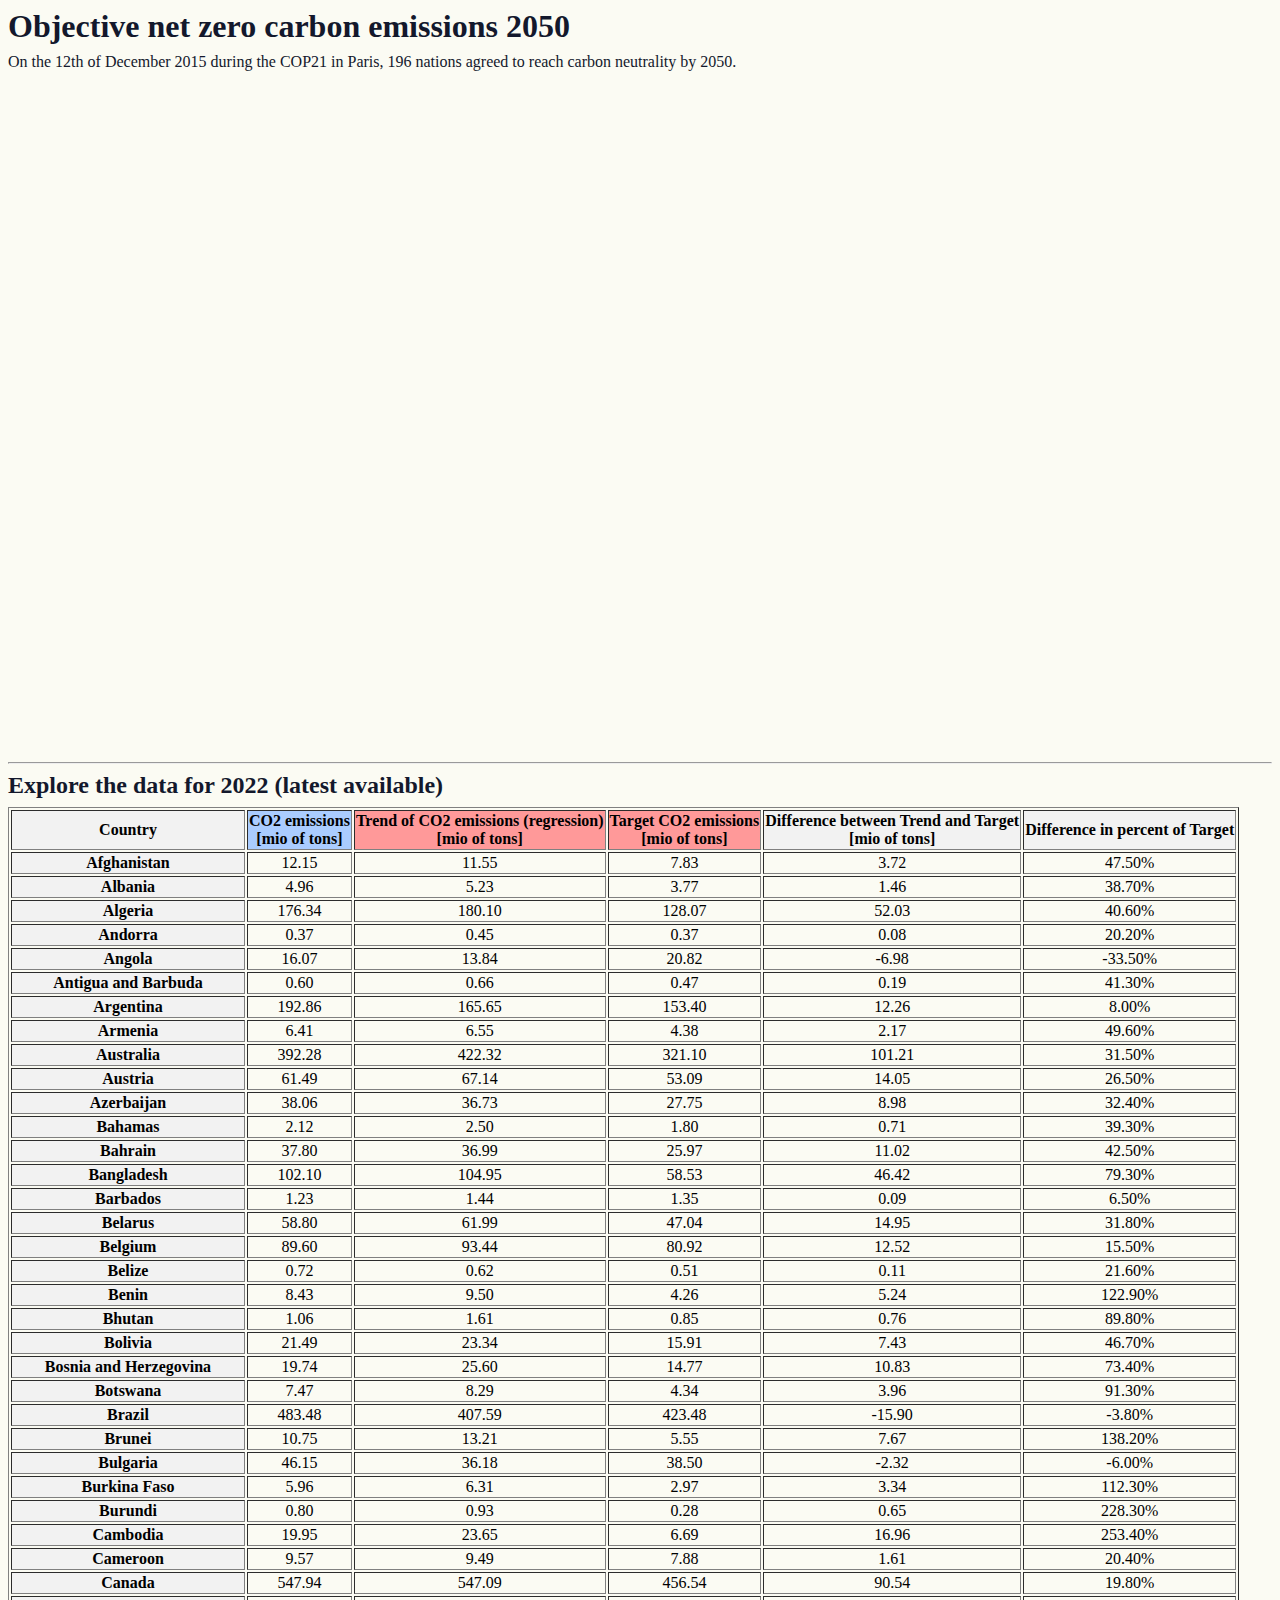
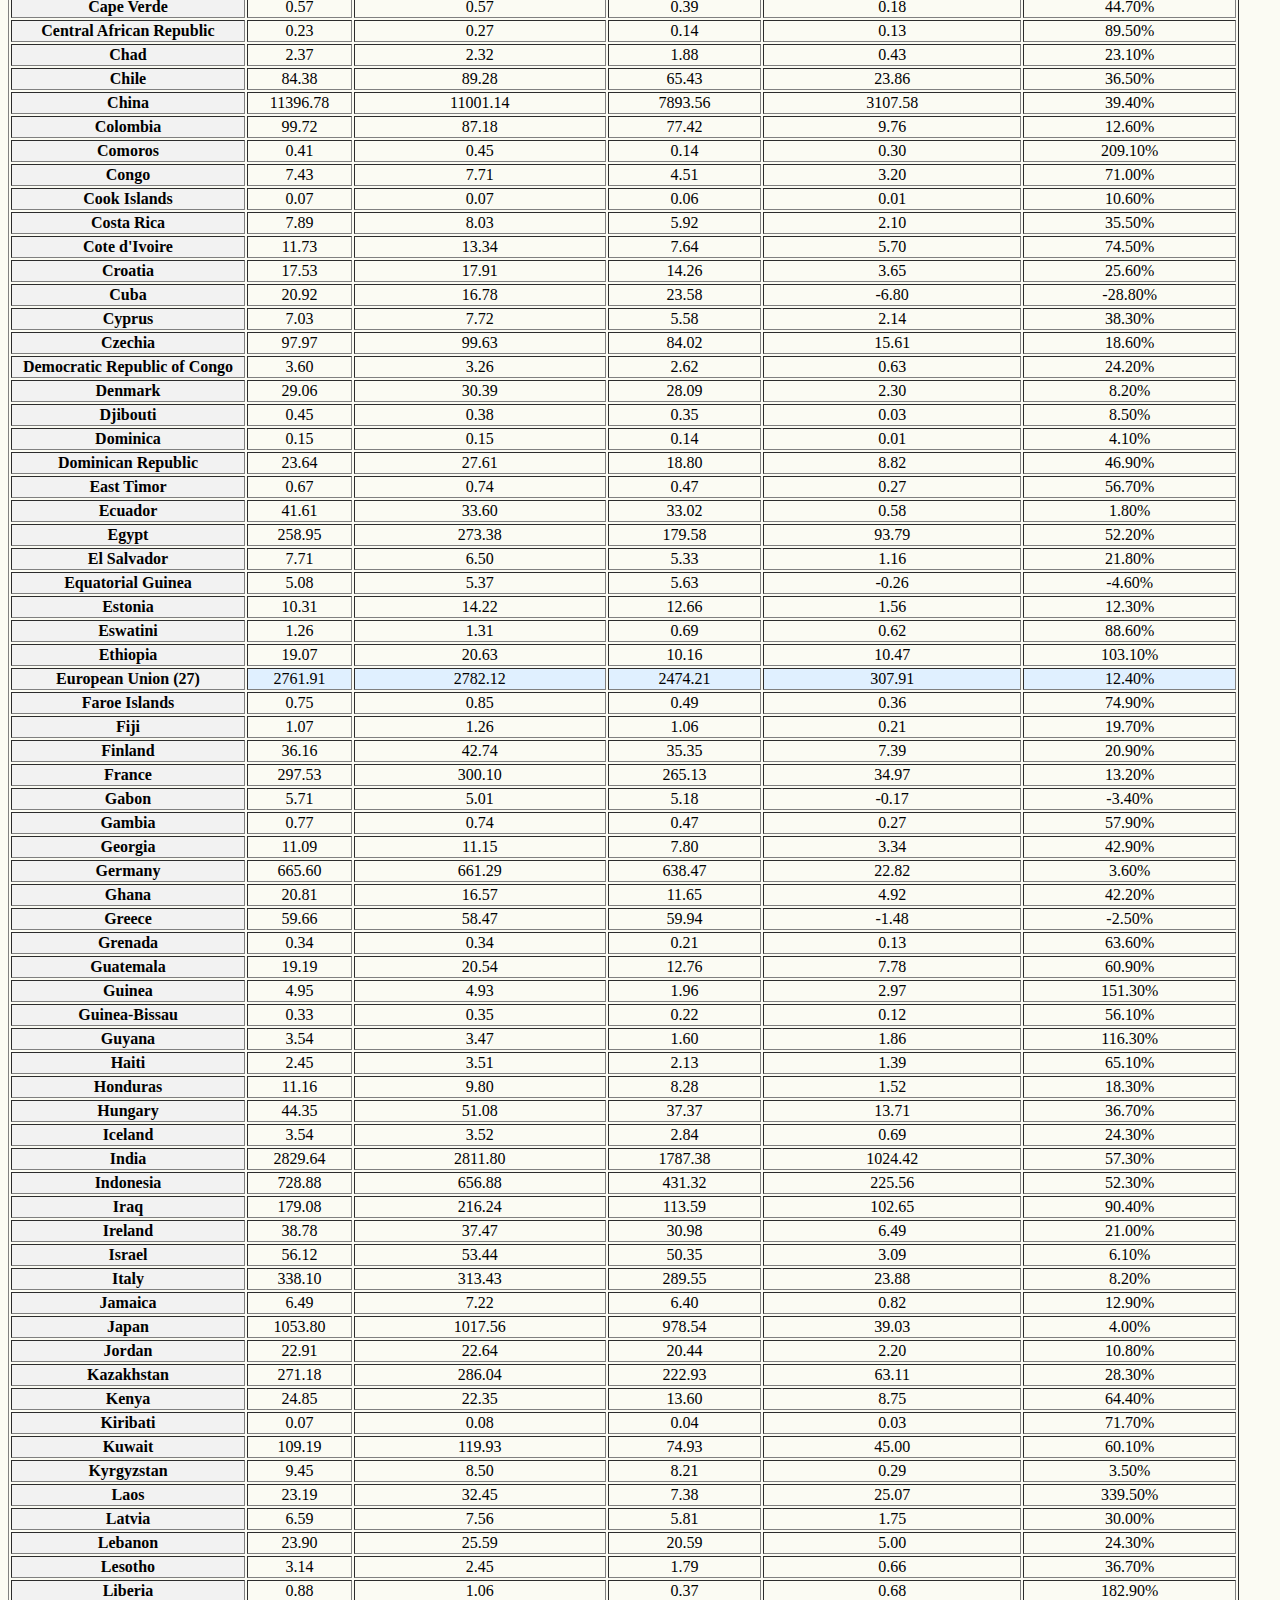
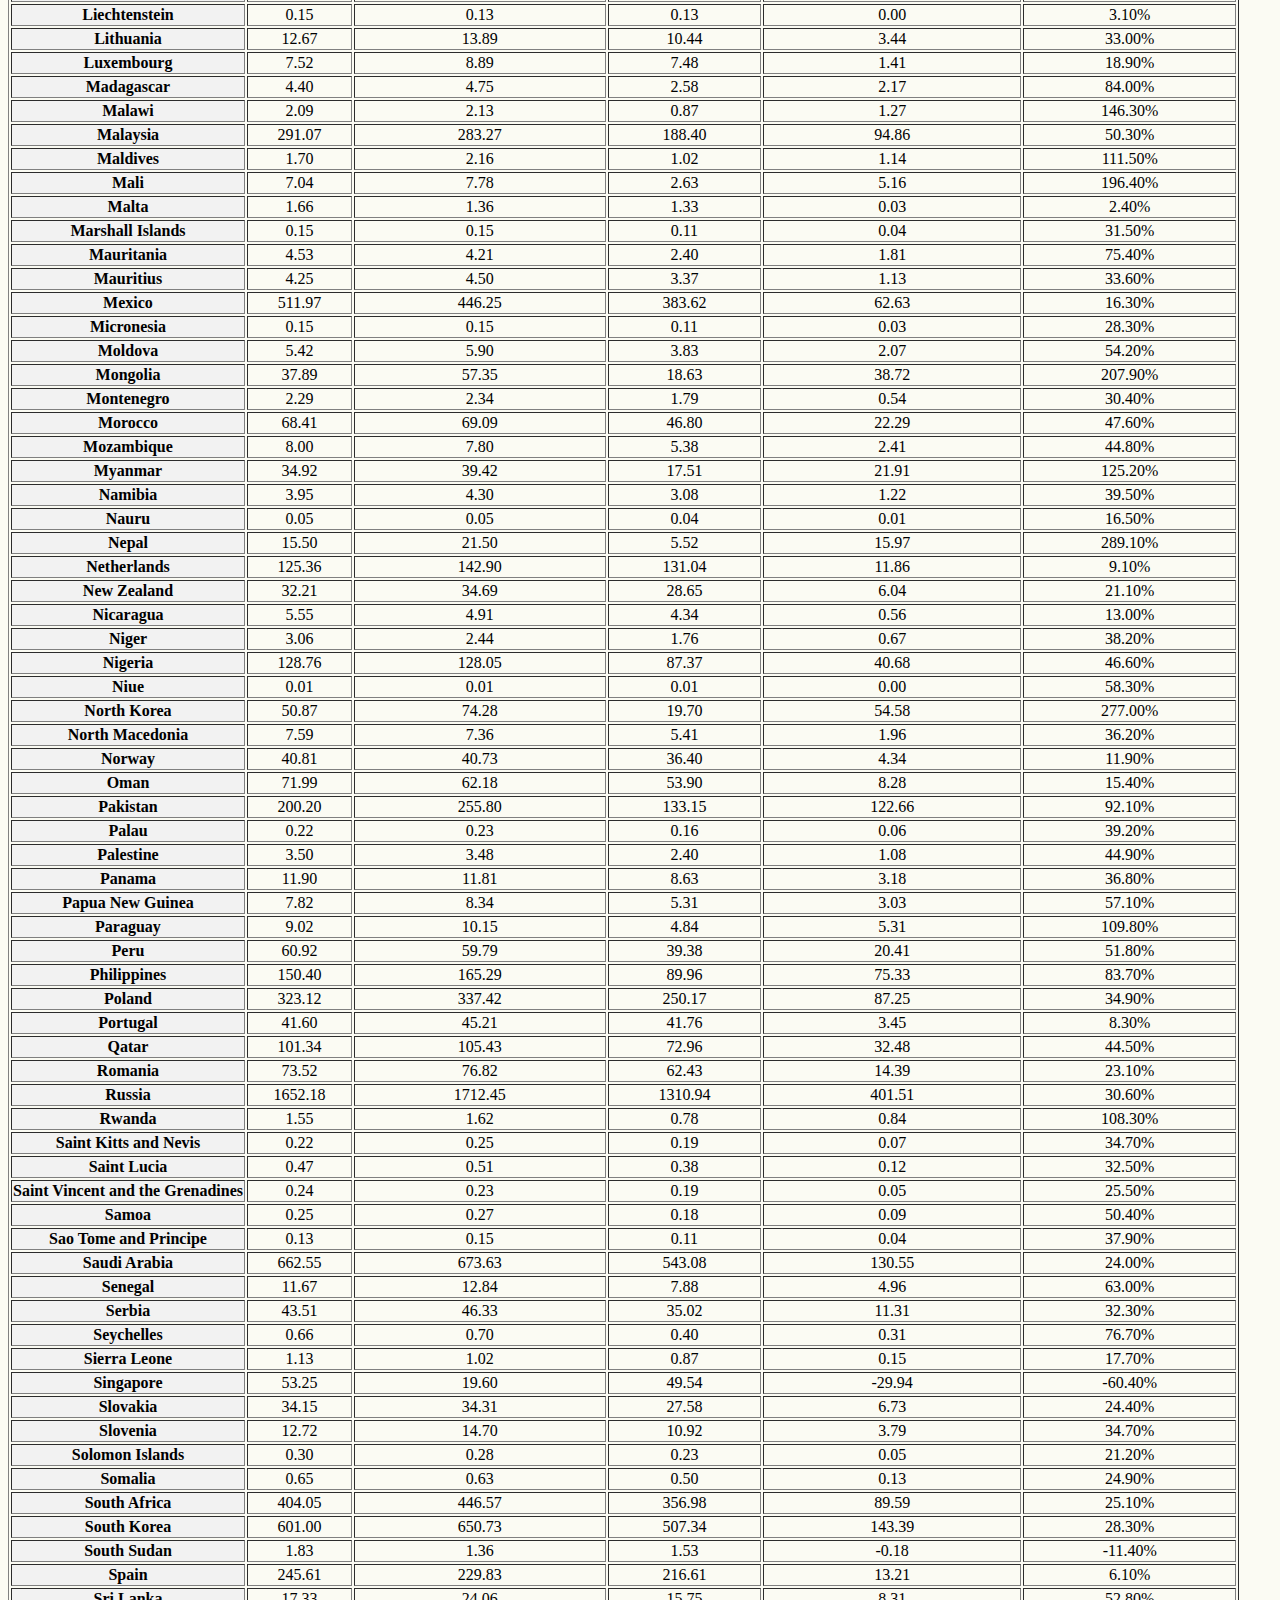
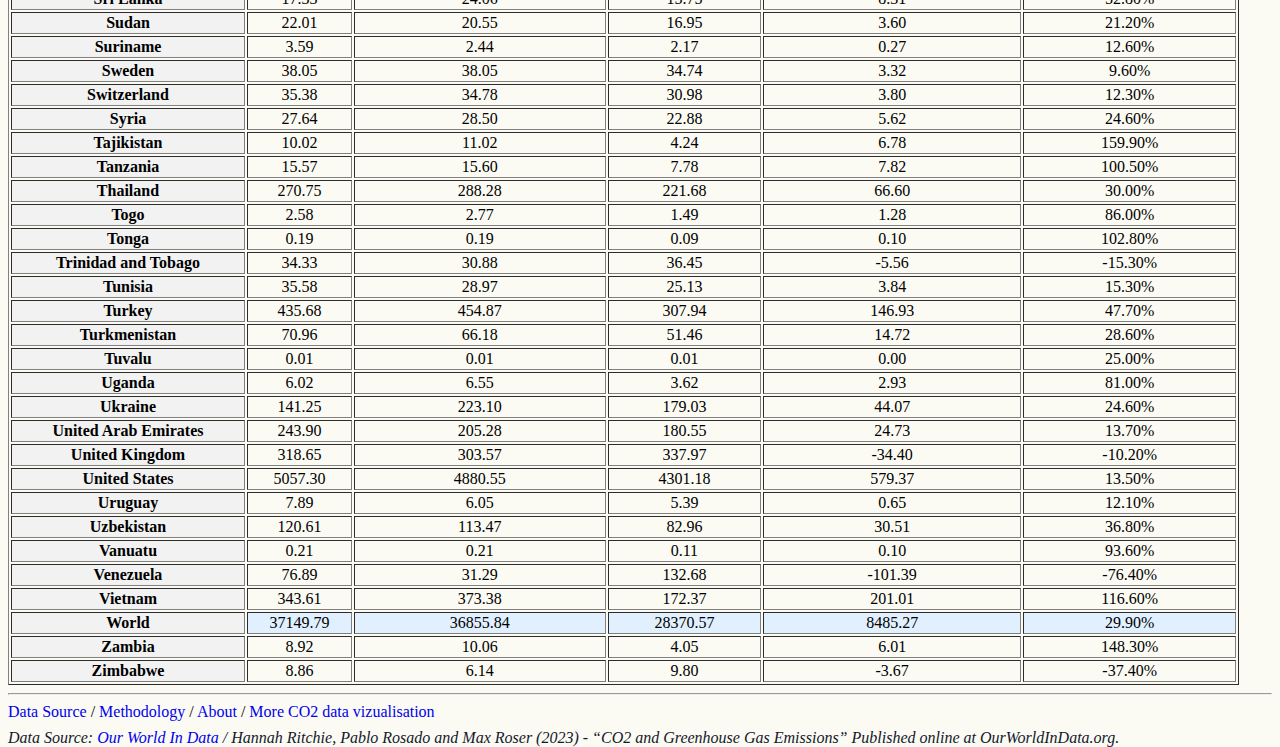
<file: index.html>
<!DOCTYPE html>
<html lang="en">
	<head>
		<meta charset='utf-8'>
		<meta name="description" content="Data vizualisation of CO2 emissions by country towards there objectives to net zero in 2050">
		<meta name="author" content="Luca Bron">
		<title>Objective net-zero 2050</title>
		<script src="https://code.jquery.com/jquery-3.6.0.min.js" integrity="sha256-/xUj+3OJU5yExlq6GSYGSHk7tPXikynS7ogEvDej/m4=" crossorigin="anonymous"></script>
		<link rel="stylesheet" type="text/css" href="style.css" />
		<link rel="stylesheet" type="text/css" href="datatables.css" />
		<!--<link rel="stylesheet" href="https://unpkg.com/leaflet@1.7.1/dist/leaflet.css"
		integrity="sha512-xodZBNTC5n17Xt2atTPuE1HxjVMSvLVW9ocqUKLsCC5CXdbqCmblAshOMAS6/keqq/sMZMZ19scR4PsZChSR7A=="
		crossorigin=""/>-->
		<!--<script src="https://unpkg.com/leaflet@1.7.1/dist/leaflet.js"
		integrity="sha512-XQoYMqMTK8LvdxXYG3nZ448hOEQiglfqkJs1NOQV44cWnUrBc8PkAOcXy20w0vlaXaVUearIOBhiXZ5V3ynxwA=="
		crossorigin=""></script>-->
		<link rel="stylesheet" type="text/css" href="https://cdn.datatables.net/1.11.4/css/jquery.dataTables.css">
		<script type="text/javascript" src="https://cdn.datatables.net/1.11.4/js/jquery.dataTables.js"></script>
		
	</head>
	<body>
		<h1>Objective net zero carbon emissions 2050</h1>
		<p>On the 12th of December 2015 during the COP21 in Paris, 196 nations agreed to reach carbon neutrality by 2050.</p>
		<div id="graph">
			<iframe
				sandbox="allow-same-origin allow-scripts"
				src="graph.html"
				title="bokeh graph"
				scrolling="no"
				frameborder="0">
			</iframe>
		</div>
		<hr>
		<!--<div id="map">
		<script src="main.js"></script>
		</div>-->
		
		<h2>Explore the data for 2022 (latest available)</h2>
		<script>
		$(document).ready( function () {
		$('#table').DataTable();
		} );
		</script>
		
				<table id="table" border="1" class="dataframe">
		  <thead>
			<tr style="text-align: right;">
			  <th>Country</th>
			  <th style="background-color:#ACF">CO2 emissions<br>[mio of tons]</th>
			  <th style="background-color:#F99">Trend of CO2 emissions (regression)<br>[mio of tons]</th>
			  <th style="background-color:#F99">Target CO2 emissions<br>[mio of tons]</th>
			  <th>Difference between Trend and Target<br>[mio of tons]</th>
			  <th>Difference in percent of Target</th>
			</tr>
		  </thead>
			  <tbody>
				<tr>
				  <th>Afghanistan</th>
				  <td>12.15</td>
				  <td>11.55</td>
				  <td>7.83</td>
				  <td>3.72</td>
				  <td>47.50%</td>
				</tr>
				<tr>
				  <th>Albania</th>
				  <td>4.96</td>
				  <td>5.23</td>
				  <td>3.77</td>
				  <td>1.46</td>
				  <td>38.70%</td>
				</tr>
				<tr>
				  <th>Algeria</th>
				  <td>176.34</td>
				  <td>180.10</td>
				  <td>128.07</td>
				  <td>52.03</td>
				  <td>40.60%</td>
				</tr>
				<tr>
				  <th>Andorra</th>
				  <td>0.37</td>
				  <td>0.45</td>
				  <td>0.37</td>
				  <td>0.08</td>
				  <td>20.20%</td>
				</tr>
				<tr>
				  <th>Angola</th>
				  <td>16.07</td>
				  <td>13.84</td>
				  <td>20.82</td>
				  <td>-6.98</td>
				  <td>-33.50%</td>
				</tr>
				<tr>
				  <th>Antigua and Barbuda</th>
				  <td>0.60</td>
				  <td>0.66</td>
				  <td>0.47</td>
				  <td>0.19</td>
				  <td>41.30%</td>
				</tr>
				<tr>
				  <th>Argentina</th>
				  <td>192.86</td>
				  <td>165.65</td>
				  <td>153.40</td>
				  <td>12.26</td>
				  <td>8.00%</td>
				</tr>
				<tr>
				  <th>Armenia</th>
				  <td>6.41</td>
				  <td>6.55</td>
				  <td>4.38</td>
				  <td>2.17</td>
				  <td>49.60%</td>
				</tr>
				<tr>
				  <th>Australia</th>
				  <td>392.28</td>
				  <td>422.32</td>
				  <td>321.10</td>
				  <td>101.21</td>
				  <td>31.50%</td>
				</tr>
				<tr>
				  <th>Austria</th>
				  <td>61.49</td>
				  <td>67.14</td>
				  <td>53.09</td>
				  <td>14.05</td>
				  <td>26.50%</td>
				</tr>
				<tr>
				  <th>Azerbaijan</th>
				  <td>38.06</td>
				  <td>36.73</td>
				  <td>27.75</td>
				  <td>8.98</td>
				  <td>32.40%</td>
				</tr>
				<tr>
				  <th>Bahamas</th>
				  <td>2.12</td>
				  <td>2.50</td>
				  <td>1.80</td>
				  <td>0.71</td>
				  <td>39.30%</td>
				</tr>
				<tr>
				  <th>Bahrain</th>
				  <td>37.80</td>
				  <td>36.99</td>
				  <td>25.97</td>
				  <td>11.02</td>
				  <td>42.50%</td>
				</tr>
				<tr>
				  <th>Bangladesh</th>
				  <td>102.10</td>
				  <td>104.95</td>
				  <td>58.53</td>
				  <td>46.42</td>
				  <td>79.30%</td>
				</tr>
				<tr>
				  <th>Barbados</th>
				  <td>1.23</td>
				  <td>1.44</td>
				  <td>1.35</td>
				  <td>0.09</td>
				  <td>6.50%</td>
				</tr>
				<tr>
				  <th>Belarus</th>
				  <td>58.80</td>
				  <td>61.99</td>
				  <td>47.04</td>
				  <td>14.95</td>
				  <td>31.80%</td>
				</tr>
				<tr>
				  <th>Belgium</th>
				  <td>89.60</td>
				  <td>93.44</td>
				  <td>80.92</td>
				  <td>12.52</td>
				  <td>15.50%</td>
				</tr>
				<tr>
				  <th>Belize</th>
				  <td>0.72</td>
				  <td>0.62</td>
				  <td>0.51</td>
				  <td>0.11</td>
				  <td>21.60%</td>
				</tr>
				<tr>
				  <th>Benin</th>
				  <td>8.43</td>
				  <td>9.50</td>
				  <td>4.26</td>
				  <td>5.24</td>
				  <td>122.90%</td>
				</tr>
				<tr>
				  <th>Bhutan</th>
				  <td>1.06</td>
				  <td>1.61</td>
				  <td>0.85</td>
				  <td>0.76</td>
				  <td>89.80%</td>
				</tr>
				<tr>
				  <th>Bolivia</th>
				  <td>21.49</td>
				  <td>23.34</td>
				  <td>15.91</td>
				  <td>7.43</td>
				  <td>46.70%</td>
				</tr>
				<tr>
				  <th>Bosnia and Herzegovina</th>
				  <td>19.74</td>
				  <td>25.60</td>
				  <td>14.77</td>
				  <td>10.83</td>
				  <td>73.40%</td>
				</tr>
				<tr>
				  <th>Botswana</th>
				  <td>7.47</td>
				  <td>8.29</td>
				  <td>4.34</td>
				  <td>3.96</td>
				  <td>91.30%</td>
				</tr>
				<tr>
				  <th>Brazil</th>
				  <td>483.48</td>
				  <td>407.59</td>
				  <td>423.48</td>
				  <td>-15.90</td>
				  <td>-3.80%</td>
				</tr>
				<tr>
				  <th>Brunei</th>
				  <td>10.75</td>
				  <td>13.21</td>
				  <td>5.55</td>
				  <td>7.67</td>
				  <td>138.20%</td>
				</tr>
				<tr>
				  <th>Bulgaria</th>
				  <td>46.15</td>
				  <td>36.18</td>
				  <td>38.50</td>
				  <td>-2.32</td>
				  <td>-6.00%</td>
				</tr>
				<tr>
				  <th>Burkina Faso</th>
				  <td>5.96</td>
				  <td>6.31</td>
				  <td>2.97</td>
				  <td>3.34</td>
				  <td>112.30%</td>
				</tr>
				<tr>
				  <th>Burundi</th>
				  <td>0.80</td>
				  <td>0.93</td>
				  <td>0.28</td>
				  <td>0.65</td>
				  <td>228.30%</td>
				</tr>
				<tr>
				  <th>Cambodia</th>
				  <td>19.95</td>
				  <td>23.65</td>
				  <td>6.69</td>
				  <td>16.96</td>
				  <td>253.40%</td>
				</tr>
				<tr>
				  <th>Cameroon</th>
				  <td>9.57</td>
				  <td>9.49</td>
				  <td>7.88</td>
				  <td>1.61</td>
				  <td>20.40%</td>
				</tr>
				<tr>
				  <th>Canada</th>
				  <td>547.94</td>
				  <td>547.09</td>
				  <td>456.54</td>
				  <td>90.54</td>
				  <td>19.80%</td>
				</tr>
				<tr>
				  <th>Cape Verde</th>
				  <td>0.57</td>
				  <td>0.57</td>
				  <td>0.39</td>
				  <td>0.18</td>
				  <td>44.70%</td>
				</tr>
				<tr>
				  <th>Central African Republic</th>
				  <td>0.23</td>
				  <td>0.27</td>
				  <td>0.14</td>
				  <td>0.13</td>
				  <td>89.50%</td>
				</tr>
				<tr>
				  <th>Chad</th>
				  <td>2.37</td>
				  <td>2.32</td>
				  <td>1.88</td>
				  <td>0.43</td>
				  <td>23.10%</td>
				</tr>
				<tr>
				  <th>Chile</th>
				  <td>84.38</td>
				  <td>89.28</td>
				  <td>65.43</td>
				  <td>23.86</td>
				  <td>36.50%</td>
				</tr>
				<tr>
				  <th>China</th>
				  <td>11396.78</td>
				  <td>11001.14</td>
				  <td>7893.56</td>
				  <td>3107.58</td>
				  <td>39.40%</td>
				</tr>
				<tr>
				  <th>Colombia</th>
				  <td>99.72</td>
				  <td>87.18</td>
				  <td>77.42</td>
				  <td>9.76</td>
				  <td>12.60%</td>
				</tr>
				<tr>
				  <th>Comoros</th>
				  <td>0.41</td>
				  <td>0.45</td>
				  <td>0.14</td>
				  <td>0.30</td>
				  <td>209.10%</td>
				</tr>
				<tr>
				  <th>Congo</th>
				  <td>7.43</td>
				  <td>7.71</td>
				  <td>4.51</td>
				  <td>3.20</td>
				  <td>71.00%</td>
				</tr>
				<tr>
				  <th>Cook Islands</th>
				  <td>0.07</td>
				  <td>0.07</td>
				  <td>0.06</td>
				  <td>0.01</td>
				  <td>10.60%</td>
				</tr>
				<tr>
				  <th>Costa Rica</th>
				  <td>7.89</td>
				  <td>8.03</td>
				  <td>5.92</td>
				  <td>2.10</td>
				  <td>35.50%</td>
				</tr>
				<tr>
				  <th>Cote d'Ivoire</th>
				  <td>11.73</td>
				  <td>13.34</td>
				  <td>7.64</td>
				  <td>5.70</td>
				  <td>74.50%</td>
				</tr>
				<tr>
				  <th>Croatia</th>
				  <td>17.53</td>
				  <td>17.91</td>
				  <td>14.26</td>
				  <td>3.65</td>
				  <td>25.60%</td>
				</tr>
				<tr>
				  <th>Cuba</th>
				  <td>20.92</td>
				  <td>16.78</td>
				  <td>23.58</td>
				  <td>-6.80</td>
				  <td>-28.80%</td>
				</tr>
				<tr>
				  <th>Cyprus</th>
				  <td>7.03</td>
				  <td>7.72</td>
				  <td>5.58</td>
				  <td>2.14</td>
				  <td>38.30%</td>
				</tr>
				<tr>
				  <th>Czechia</th>
				  <td>97.97</td>
				  <td>99.63</td>
				  <td>84.02</td>
				  <td>15.61</td>
				  <td>18.60%</td>
				</tr>
				<tr>
				  <th>Democratic Republic of Congo</th>
				  <td>3.60</td>
				  <td>3.26</td>
				  <td>2.62</td>
				  <td>0.63</td>
				  <td>24.20%</td>
				</tr>
				<tr>
				  <th>Denmark</th>
				  <td>29.06</td>
				  <td>30.39</td>
				  <td>28.09</td>
				  <td>2.30</td>
				  <td>8.20%</td>
				</tr>
				<tr>
				  <th>Djibouti</th>
				  <td>0.45</td>
				  <td>0.38</td>
				  <td>0.35</td>
				  <td>0.03</td>
				  <td>8.50%</td>
				</tr>
				<tr>
				  <th>Dominica</th>
				  <td>0.15</td>
				  <td>0.15</td>
				  <td>0.14</td>
				  <td>0.01</td>
				  <td>4.10%</td>
				</tr>
				<tr>
				  <th>Dominican Republic</th>
				  <td>23.64</td>
				  <td>27.61</td>
				  <td>18.80</td>
				  <td>8.82</td>
				  <td>46.90%</td>
				</tr>
				<tr>
				  <th>East Timor</th>
				  <td>0.67</td>
				  <td>0.74</td>
				  <td>0.47</td>
				  <td>0.27</td>
				  <td>56.70%</td>
				</tr>
				<tr>
				  <th>Ecuador</th>
				  <td>41.61</td>
				  <td>33.60</td>
				  <td>33.02</td>
				  <td>0.58</td>
				  <td>1.80%</td>
				</tr>
				<tr>
				  <th>Egypt</th>
				  <td>258.95</td>
				  <td>273.38</td>
				  <td>179.58</td>
				  <td>93.79</td>
				  <td>52.20%</td>
				</tr>
				<tr>
				  <th>El Salvador</th>
				  <td>7.71</td>
				  <td>6.50</td>
				  <td>5.33</td>
				  <td>1.16</td>
				  <td>21.80%</td>
				</tr>
				<tr>
				  <th>Equatorial Guinea</th>
				  <td>5.08</td>
				  <td>5.37</td>
				  <td>5.63</td>
				  <td>-0.26</td>
				  <td>-4.60%</td>
				</tr>
				<tr>
				  <th>Estonia</th>
				  <td>10.31</td>
				  <td>14.22</td>
				  <td>12.66</td>
				  <td>1.56</td>
				  <td>12.30%</td>
				</tr>
				<tr>
				  <th>Eswatini</th>
				  <td>1.26</td>
				  <td>1.31</td>
				  <td>0.69</td>
				  <td>0.62</td>
				  <td>88.60%</td>
				</tr>
				<tr>
				  <th>Ethiopia</th>
				  <td>19.07</td>
				  <td>20.63</td>
				  <td>10.16</td>
				  <td>10.47</td>
				  <td>103.10%</td>
				</tr>
				<tr style="background-color:#e0f0ff">
				  <th>European Union (27)</th>
				  <td>2761.91</td>
				  <td>2782.12</td>
				  <td>2474.21</td>
				  <td>307.91</td>
				  <td>12.40%</td>
				</tr>
				<tr>
				  <th>Faroe Islands</th>
				  <td>0.75</td>
				  <td>0.85</td>
				  <td>0.49</td>
				  <td>0.36</td>
				  <td>74.90%</td>
				</tr>
				<tr>
				  <th>Fiji</th>
				  <td>1.07</td>
				  <td>1.26</td>
				  <td>1.06</td>
				  <td>0.21</td>
				  <td>19.70%</td>
				</tr>
				<tr>
				  <th>Finland</th>
				  <td>36.16</td>
				  <td>42.74</td>
				  <td>35.35</td>
				  <td>7.39</td>
				  <td>20.90%</td>
				</tr>
				<tr>
				  <th>France</th>
				  <td>297.53</td>
				  <td>300.10</td>
				  <td>265.13</td>
				  <td>34.97</td>
				  <td>13.20%</td>
				</tr>
				<tr>
				  <th>Gabon</th>
				  <td>5.71</td>
				  <td>5.01</td>
				  <td>5.18</td>
				  <td>-0.17</td>
				  <td>-3.40%</td>
				</tr>
				<tr>
				  <th>Gambia</th>
				  <td>0.77</td>
				  <td>0.74</td>
				  <td>0.47</td>
				  <td>0.27</td>
				  <td>57.90%</td>
				</tr>
				<tr>
				  <th>Georgia</th>
				  <td>11.09</td>
				  <td>11.15</td>
				  <td>7.80</td>
				  <td>3.34</td>
				  <td>42.90%</td>
				</tr>
				<tr>
				  <th>Germany</th>
				  <td>665.60</td>
				  <td>661.29</td>
				  <td>638.47</td>
				  <td>22.82</td>
				  <td>3.60%</td>
				</tr>
				<tr>
				  <th>Ghana</th>
				  <td>20.81</td>
				  <td>16.57</td>
				  <td>11.65</td>
				  <td>4.92</td>
				  <td>42.20%</td>
				</tr>
				<tr>
				  <th>Greece</th>
				  <td>59.66</td>
				  <td>58.47</td>
				  <td>59.94</td>
				  <td>-1.48</td>
				  <td>-2.50%</td>
				</tr>
				<tr>
				  <th>Grenada</th>
				  <td>0.34</td>
				  <td>0.34</td>
				  <td>0.21</td>
				  <td>0.13</td>
				  <td>63.60%</td>
				</tr>
				<tr>
				  <th>Guatemala</th>
				  <td>19.19</td>
				  <td>20.54</td>
				  <td>12.76</td>
				  <td>7.78</td>
				  <td>60.90%</td>
				</tr>
				<tr>
				  <th>Guinea</th>
				  <td>4.95</td>
				  <td>4.93</td>
				  <td>1.96</td>
				  <td>2.97</td>
				  <td>151.30%</td>
				</tr>
				<tr>
				  <th>Guinea-Bissau</th>
				  <td>0.33</td>
				  <td>0.35</td>
				  <td>0.22</td>
				  <td>0.12</td>
				  <td>56.10%</td>
				</tr>
				<tr>
				  <th>Guyana</th>
				  <td>3.54</td>
				  <td>3.47</td>
				  <td>1.60</td>
				  <td>1.86</td>
				  <td>116.30%</td>
				</tr>
				<tr>
				  <th>Haiti</th>
				  <td>2.45</td>
				  <td>3.51</td>
				  <td>2.13</td>
				  <td>1.39</td>
				  <td>65.10%</td>
				</tr>
				<tr>
				  <th>Honduras</th>
				  <td>11.16</td>
				  <td>9.80</td>
				  <td>8.28</td>
				  <td>1.52</td>
				  <td>18.30%</td>
				</tr>
				<tr>
				  <th>Hungary</th>
				  <td>44.35</td>
				  <td>51.08</td>
				  <td>37.37</td>
				  <td>13.71</td>
				  <td>36.70%</td>
				</tr>
				<tr>
				  <th>Iceland</th>
				  <td>3.54</td>
				  <td>3.52</td>
				  <td>2.84</td>
				  <td>0.69</td>
				  <td>24.30%</td>
				</tr>
				<tr>
				  <th>India</th>
				  <td>2829.64</td>
				  <td>2811.80</td>
				  <td>1787.38</td>
				  <td>1024.42</td>
				  <td>57.30%</td>
				</tr>
				<tr>
				  <th>Indonesia</th>
				  <td>728.88</td>
				  <td>656.88</td>
				  <td>431.32</td>
				  <td>225.56</td>
				  <td>52.30%</td>
				</tr>
				<tr>
				  <th>Iraq</th>
				  <td>179.08</td>
				  <td>216.24</td>
				  <td>113.59</td>
				  <td>102.65</td>
				  <td>90.40%</td>
				</tr>
				<tr>
				  <th>Ireland</th>
				  <td>38.78</td>
				  <td>37.47</td>
				  <td>30.98</td>
				  <td>6.49</td>
				  <td>21.00%</td>
				</tr>
				<tr>
				  <th>Israel</th>
				  <td>56.12</td>
				  <td>53.44</td>
				  <td>50.35</td>
				  <td>3.09</td>
				  <td>6.10%</td>
				</tr>
				<tr>
				  <th>Italy</th>
				  <td>338.10</td>
				  <td>313.43</td>
				  <td>289.55</td>
				  <td>23.88</td>
				  <td>8.20%</td>
				</tr>
				<tr>
				  <th>Jamaica</th>
				  <td>6.49</td>
				  <td>7.22</td>
				  <td>6.40</td>
				  <td>0.82</td>
				  <td>12.90%</td>
				</tr>
				<tr>
				  <th>Japan</th>
				  <td>1053.80</td>
				  <td>1017.56</td>
				  <td>978.54</td>
				  <td>39.03</td>
				  <td>4.00%</td>
				</tr>
				<tr>
				  <th>Jordan</th>
				  <td>22.91</td>
				  <td>22.64</td>
				  <td>20.44</td>
				  <td>2.20</td>
				  <td>10.80%</td>
				</tr>
				<tr>
				  <th>Kazakhstan</th>
				  <td>271.18</td>
				  <td>286.04</td>
				  <td>222.93</td>
				  <td>63.11</td>
				  <td>28.30%</td>
				</tr>
				<tr>
				  <th>Kenya</th>
				  <td>24.85</td>
				  <td>22.35</td>
				  <td>13.60</td>
				  <td>8.75</td>
				  <td>64.40%</td>
				</tr>
				<tr>
				  <th>Kiribati</th>
				  <td>0.07</td>
				  <td>0.08</td>
				  <td>0.04</td>
				  <td>0.03</td>
				  <td>71.70%</td>
				</tr>
				<tr>
				  <th>Kuwait</th>
				  <td>109.19</td>
				  <td>119.93</td>
				  <td>74.93</td>
				  <td>45.00</td>
				  <td>60.10%</td>
				</tr>
				<tr>
				  <th>Kyrgyzstan</th>
				  <td>9.45</td>
				  <td>8.50</td>
				  <td>8.21</td>
				  <td>0.29</td>
				  <td>3.50%</td>
				</tr>
				<tr>
				  <th>Laos</th>
				  <td>23.19</td>
				  <td>32.45</td>
				  <td>7.38</td>
				  <td>25.07</td>
				  <td>339.50%</td>
				</tr>
				<tr>
				  <th>Latvia</th>
				  <td>6.59</td>
				  <td>7.56</td>
				  <td>5.81</td>
				  <td>1.75</td>
				  <td>30.00%</td>
				</tr>
				<tr>
				  <th>Lebanon</th>
				  <td>23.90</td>
				  <td>25.59</td>
				  <td>20.59</td>
				  <td>5.00</td>
				  <td>24.30%</td>
				</tr>
				<tr>
				  <th>Lesotho</th>
				  <td>3.14</td>
				  <td>2.45</td>
				  <td>1.79</td>
				  <td>0.66</td>
				  <td>36.70%</td>
				</tr>
				<tr>
				  <th>Liberia</th>
				  <td>0.88</td>
				  <td>1.06</td>
				  <td>0.37</td>
				  <td>0.68</td>
				  <td>182.90%</td>
				</tr>
				<tr>
				  <th>Liechtenstein</th>
				  <td>0.15</td>
				  <td>0.13</td>
				  <td>0.13</td>
				  <td>0.00</td>
				  <td>3.10%</td>
				</tr>
				<tr>
				  <th>Lithuania</th>
				  <td>12.67</td>
				  <td>13.89</td>
				  <td>10.44</td>
				  <td>3.44</td>
				  <td>33.00%</td>
				</tr>
				<tr>
				  <th>Luxembourg</th>
				  <td>7.52</td>
				  <td>8.89</td>
				  <td>7.48</td>
				  <td>1.41</td>
				  <td>18.90%</td>
				</tr>
				<tr>
				  <th>Madagascar</th>
				  <td>4.40</td>
				  <td>4.75</td>
				  <td>2.58</td>
				  <td>2.17</td>
				  <td>84.00%</td>
				</tr>
				<tr>
				  <th>Malawi</th>
				  <td>2.09</td>
				  <td>2.13</td>
				  <td>0.87</td>
				  <td>1.27</td>
				  <td>146.30%</td>
				</tr>
				<tr>
				  <th>Malaysia</th>
				  <td>291.07</td>
				  <td>283.27</td>
				  <td>188.40</td>
				  <td>94.86</td>
				  <td>50.30%</td>
				</tr>
				<tr>
				  <th>Maldives</th>
				  <td>1.70</td>
				  <td>2.16</td>
				  <td>1.02</td>
				  <td>1.14</td>
				  <td>111.50%</td>
				</tr>
				<tr>
				  <th>Mali</th>
				  <td>7.04</td>
				  <td>7.78</td>
				  <td>2.63</td>
				  <td>5.16</td>
				  <td>196.40%</td>
				</tr>
				<tr>
				  <th>Malta</th>
				  <td>1.66</td>
				  <td>1.36</td>
				  <td>1.33</td>
				  <td>0.03</td>
				  <td>2.40%</td>
				</tr>
				<tr>
				  <th>Marshall Islands</th>
				  <td>0.15</td>
				  <td>0.15</td>
				  <td>0.11</td>
				  <td>0.04</td>
				  <td>31.50%</td>
				</tr>
				<tr>
				  <th>Mauritania</th>
				  <td>4.53</td>
				  <td>4.21</td>
				  <td>2.40</td>
				  <td>1.81</td>
				  <td>75.40%</td>
				</tr>
				<tr>
				  <th>Mauritius</th>
				  <td>4.25</td>
				  <td>4.50</td>
				  <td>3.37</td>
				  <td>1.13</td>
				  <td>33.60%</td>
				</tr>
				<tr>
				  <th>Mexico</th>
				  <td>511.97</td>
				  <td>446.25</td>
				  <td>383.62</td>
				  <td>62.63</td>
				  <td>16.30%</td>
				</tr>
				<tr>
				  <th>Micronesia</th>
				  <td>0.15</td>
				  <td>0.15</td>
				  <td>0.11</td>
				  <td>0.03</td>
				  <td>28.30%</td>
				</tr>
				<tr>
				  <th>Moldova</th>
				  <td>5.42</td>
				  <td>5.90</td>
				  <td>3.83</td>
				  <td>2.07</td>
				  <td>54.20%</td>
				</tr>
				<tr>
				  <th>Mongolia</th>
				  <td>37.89</td>
				  <td>57.35</td>
				  <td>18.63</td>
				  <td>38.72</td>
				  <td>207.90%</td>
				</tr>
				<tr>
				  <th>Montenegro</th>
				  <td>2.29</td>
				  <td>2.34</td>
				  <td>1.79</td>
				  <td>0.54</td>
				  <td>30.40%</td>
				</tr>
				<tr>
				  <th>Morocco</th>
				  <td>68.41</td>
				  <td>69.09</td>
				  <td>46.80</td>
				  <td>22.29</td>
				  <td>47.60%</td>
				</tr>
				<tr>
				  <th>Mozambique</th>
				  <td>8.00</td>
				  <td>7.80</td>
				  <td>5.38</td>
				  <td>2.41</td>
				  <td>44.80%</td>
				</tr>
				<tr>
				  <th>Myanmar</th>
				  <td>34.92</td>
				  <td>39.42</td>
				  <td>17.51</td>
				  <td>21.91</td>
				  <td>125.20%</td>
				</tr>
				<tr>
				  <th>Namibia</th>
				  <td>3.95</td>
				  <td>4.30</td>
				  <td>3.08</td>
				  <td>1.22</td>
				  <td>39.50%</td>
				</tr>
				<tr>
				  <th>Nauru</th>
				  <td>0.05</td>
				  <td>0.05</td>
				  <td>0.04</td>
				  <td>0.01</td>
				  <td>16.50%</td>
				</tr>
				<tr>
				  <th>Nepal</th>
				  <td>15.50</td>
				  <td>21.50</td>
				  <td>5.52</td>
				  <td>15.97</td>
				  <td>289.10%</td>
				</tr>
				<tr>
				  <th>Netherlands</th>
				  <td>125.36</td>
				  <td>142.90</td>
				  <td>131.04</td>
				  <td>11.86</td>
				  <td>9.10%</td>
				</tr>
				<tr>
				  <th>New Zealand</th>
				  <td>32.21</td>
				  <td>34.69</td>
				  <td>28.65</td>
				  <td>6.04</td>
				  <td>21.10%</td>
				</tr>
				<tr>
				  <th>Nicaragua</th>
				  <td>5.55</td>
				  <td>4.91</td>
				  <td>4.34</td>
				  <td>0.56</td>
				  <td>13.00%</td>
				</tr>
				<tr>
				  <th>Niger</th>
				  <td>3.06</td>
				  <td>2.44</td>
				  <td>1.76</td>
				  <td>0.67</td>
				  <td>38.20%</td>
				</tr>
				<tr>
				  <th>Nigeria</th>
				  <td>128.76</td>
				  <td>128.05</td>
				  <td>87.37</td>
				  <td>40.68</td>
				  <td>46.60%</td>
				</tr>
				<tr>
				  <th>Niue</th>
				  <td>0.01</td>
				  <td>0.01</td>
				  <td>0.01</td>
				  <td>0.00</td>
				  <td>58.30%</td>
				</tr>
				<tr>
				  <th>North Korea</th>
				  <td>50.87</td>
				  <td>74.28</td>
				  <td>19.70</td>
				  <td>54.58</td>
				  <td>277.00%</td>
				</tr>
				<tr>
				  <th>North Macedonia</th>
				  <td>7.59</td>
				  <td>7.36</td>
				  <td>5.41</td>
				  <td>1.96</td>
				  <td>36.20%</td>
				</tr>
				<tr>
				  <th>Norway</th>
				  <td>40.81</td>
				  <td>40.73</td>
				  <td>36.40</td>
				  <td>4.34</td>
				  <td>11.90%</td>
				</tr>
				<tr>
				  <th>Oman</th>
				  <td>71.99</td>
				  <td>62.18</td>
				  <td>53.90</td>
				  <td>8.28</td>
				  <td>15.40%</td>
				</tr>
				<tr>
				  <th>Pakistan</th>
				  <td>200.20</td>
				  <td>255.80</td>
				  <td>133.15</td>
				  <td>122.66</td>
				  <td>92.10%</td>
				</tr>
				<tr>
				  <th>Palau</th>
				  <td>0.22</td>
				  <td>0.23</td>
				  <td>0.16</td>
				  <td>0.06</td>
				  <td>39.20%</td>
				</tr>
				<tr>
				  <th>Palestine</th>
				  <td>3.50</td>
				  <td>3.48</td>
				  <td>2.40</td>
				  <td>1.08</td>
				  <td>44.90%</td>
				</tr>
				<tr>
				  <th>Panama</th>
				  <td>11.90</td>
				  <td>11.81</td>
				  <td>8.63</td>
				  <td>3.18</td>
				  <td>36.80%</td>
				</tr>
				<tr>
				  <th>Papua New Guinea</th>
				  <td>7.82</td>
				  <td>8.34</td>
				  <td>5.31</td>
				  <td>3.03</td>
				  <td>57.10%</td>
				</tr>
				<tr>
				  <th>Paraguay</th>
				  <td>9.02</td>
				  <td>10.15</td>
				  <td>4.84</td>
				  <td>5.31</td>
				  <td>109.80%</td>
				</tr>
				<tr>
				  <th>Peru</th>
				  <td>60.92</td>
				  <td>59.79</td>
				  <td>39.38</td>
				  <td>20.41</td>
				  <td>51.80%</td>
				</tr>
				<tr>
				  <th>Philippines</th>
				  <td>150.40</td>
				  <td>165.29</td>
				  <td>89.96</td>
				  <td>75.33</td>
				  <td>83.70%</td>
				</tr>
				<tr>
				  <th>Poland</th>
				  <td>323.12</td>
				  <td>337.42</td>
				  <td>250.17</td>
				  <td>87.25</td>
				  <td>34.90%</td>
				</tr>
				<tr>
				  <th>Portugal</th>
				  <td>41.60</td>
				  <td>45.21</td>
				  <td>41.76</td>
				  <td>3.45</td>
				  <td>8.30%</td>
				</tr>
				<tr>
				  <th>Qatar</th>
				  <td>101.34</td>
				  <td>105.43</td>
				  <td>72.96</td>
				  <td>32.48</td>
				  <td>44.50%</td>
				</tr>
				<tr>
				  <th>Romania</th>
				  <td>73.52</td>
				  <td>76.82</td>
				  <td>62.43</td>
				  <td>14.39</td>
				  <td>23.10%</td>
				</tr>
				<tr>
				  <th>Russia</th>
				  <td>1652.18</td>
				  <td>1712.45</td>
				  <td>1310.94</td>
				  <td>401.51</td>
				  <td>30.60%</td>
				</tr>
				<tr>
				  <th>Rwanda</th>
				  <td>1.55</td>
				  <td>1.62</td>
				  <td>0.78</td>
				  <td>0.84</td>
				  <td>108.30%</td>
				</tr>
				<tr>
				  <th>Saint Kitts and Nevis</th>
				  <td>0.22</td>
				  <td>0.25</td>
				  <td>0.19</td>
				  <td>0.07</td>
				  <td>34.70%</td>
				</tr>
				<tr>
				  <th>Saint Lucia</th>
				  <td>0.47</td>
				  <td>0.51</td>
				  <td>0.38</td>
				  <td>0.12</td>
				  <td>32.50%</td>
				</tr>
				<tr>
				  <th>Saint Vincent and the Grenadines</th>
				  <td>0.24</td>
				  <td>0.23</td>
				  <td>0.19</td>
				  <td>0.05</td>
				  <td>25.50%</td>
				</tr>
				<tr>
				  <th>Samoa</th>
				  <td>0.25</td>
				  <td>0.27</td>
				  <td>0.18</td>
				  <td>0.09</td>
				  <td>50.40%</td>
				</tr>
				<tr>
				  <th>Sao Tome and Principe</th>
				  <td>0.13</td>
				  <td>0.15</td>
				  <td>0.11</td>
				  <td>0.04</td>
				  <td>37.90%</td>
				</tr>
				<tr>
				  <th>Saudi Arabia</th>
				  <td>662.55</td>
				  <td>673.63</td>
				  <td>543.08</td>
				  <td>130.55</td>
				  <td>24.00%</td>
				</tr>
				<tr>
				  <th>Senegal</th>
				  <td>11.67</td>
				  <td>12.84</td>
				  <td>7.88</td>
				  <td>4.96</td>
				  <td>63.00%</td>
				</tr>
				<tr>
				  <th>Serbia</th>
				  <td>43.51</td>
				  <td>46.33</td>
				  <td>35.02</td>
				  <td>11.31</td>
				  <td>32.30%</td>
				</tr>
				<tr>
				  <th>Seychelles</th>
				  <td>0.66</td>
				  <td>0.70</td>
				  <td>0.40</td>
				  <td>0.31</td>
				  <td>76.70%</td>
				</tr>
				<tr>
				  <th>Sierra Leone</th>
				  <td>1.13</td>
				  <td>1.02</td>
				  <td>0.87</td>
				  <td>0.15</td>
				  <td>17.70%</td>
				</tr>
				<tr>
				  <th>Singapore</th>
				  <td>53.25</td>
				  <td>19.60</td>
				  <td>49.54</td>
				  <td>-29.94</td>
				  <td>-60.40%</td>
				</tr>
				<tr>
				  <th>Slovakia</th>
				  <td>34.15</td>
				  <td>34.31</td>
				  <td>27.58</td>
				  <td>6.73</td>
				  <td>24.40%</td>
				</tr>
				<tr>
				  <th>Slovenia</th>
				  <td>12.72</td>
				  <td>14.70</td>
				  <td>10.92</td>
				  <td>3.79</td>
				  <td>34.70%</td>
				</tr>
				<tr>
				  <th>Solomon Islands</th>
				  <td>0.30</td>
				  <td>0.28</td>
				  <td>0.23</td>
				  <td>0.05</td>
				  <td>21.20%</td>
				</tr>
				<tr>
				  <th>Somalia</th>
				  <td>0.65</td>
				  <td>0.63</td>
				  <td>0.50</td>
				  <td>0.13</td>
				  <td>24.90%</td>
				</tr>
				<tr>
				  <th>South Africa</th>
				  <td>404.05</td>
				  <td>446.57</td>
				  <td>356.98</td>
				  <td>89.59</td>
				  <td>25.10%</td>
				</tr>
				<tr>
				  <th>South Korea</th>
				  <td>601.00</td>
				  <td>650.73</td>
				  <td>507.34</td>
				  <td>143.39</td>
				  <td>28.30%</td>
				</tr>
				<tr>
				  <th>South Sudan</th>
				  <td>1.83</td>
				  <td>1.36</td>
				  <td>1.53</td>
				  <td>-0.18</td>
				  <td>-11.40%</td>
				</tr>
				<tr>
				  <th>Spain</th>
				  <td>245.61</td>
				  <td>229.83</td>
				  <td>216.61</td>
				  <td>13.21</td>
				  <td>6.10%</td>
				</tr>
				<tr>
				  <th>Sri Lanka</th>
				  <td>17.33</td>
				  <td>24.06</td>
				  <td>15.75</td>
				  <td>8.31</td>
				  <td>52.80%</td>
				</tr>
				<tr>
				  <th>Sudan</th>
				  <td>22.01</td>
				  <td>20.55</td>
				  <td>16.95</td>
				  <td>3.60</td>
				  <td>21.20%</td>
				</tr>
				<tr>
				  <th>Suriname</th>
				  <td>3.59</td>
				  <td>2.44</td>
				  <td>2.17</td>
				  <td>0.27</td>
				  <td>12.60%</td>
				</tr>
				<tr>
				  <th>Sweden</th>
				  <td>38.05</td>
				  <td>38.05</td>
				  <td>34.74</td>
				  <td>3.32</td>
				  <td>9.60%</td>
				</tr>
				<tr>
				  <th>Switzerland</th>
				  <td>35.38</td>
				  <td>34.78</td>
				  <td>30.98</td>
				  <td>3.80</td>
				  <td>12.30%</td>
				</tr>
				<tr>
				  <th>Syria</th>
				  <td>27.64</td>
				  <td>28.50</td>
				  <td>22.88</td>
				  <td>5.62</td>
				  <td>24.60%</td>
				</tr>
				<tr>
				  <th>Tajikistan</th>
				  <td>10.02</td>
				  <td>11.02</td>
				  <td>4.24</td>
				  <td>6.78</td>
				  <td>159.90%</td>
				</tr>
				<tr>
				  <th>Tanzania</th>
				  <td>15.57</td>
				  <td>15.60</td>
				  <td>7.78</td>
				  <td>7.82</td>
				  <td>100.50%</td>
				</tr>
				<tr>
				  <th>Thailand</th>
				  <td>270.75</td>
				  <td>288.28</td>
				  <td>221.68</td>
				  <td>66.60</td>
				  <td>30.00%</td>
				</tr>
				<tr>
				  <th>Togo</th>
				  <td>2.58</td>
				  <td>2.77</td>
				  <td>1.49</td>
				  <td>1.28</td>
				  <td>86.00%</td>
				</tr>
				<tr>
				  <th>Tonga</th>
				  <td>0.19</td>
				  <td>0.19</td>
				  <td>0.09</td>
				  <td>0.10</td>
				  <td>102.80%</td>
				</tr>
				<tr>
				  <th>Trinidad and Tobago</th>
				  <td>34.33</td>
				  <td>30.88</td>
				  <td>36.45</td>
				  <td>-5.56</td>
				  <td>-15.30%</td>
				</tr>
				<tr>
				  <th>Tunisia</th>
				  <td>35.58</td>
				  <td>28.97</td>
				  <td>25.13</td>
				  <td>3.84</td>
				  <td>15.30%</td>
				</tr>
				<tr>
				  <th>Turkey</th>
				  <td>435.68</td>
				  <td>454.87</td>
				  <td>307.94</td>
				  <td>146.93</td>
				  <td>47.70%</td>
				</tr>
				<tr>
				  <th>Turkmenistan</th>
				  <td>70.96</td>
				  <td>66.18</td>
				  <td>51.46</td>
				  <td>14.72</td>
				  <td>28.60%</td>
				</tr>
				<tr>
				  <th>Tuvalu</th>
				  <td>0.01</td>
				  <td>0.01</td>
				  <td>0.01</td>
				  <td>0.00</td>
				  <td>25.00%</td>
				</tr>
				<tr>
				  <th>Uganda</th>
				  <td>6.02</td>
				  <td>6.55</td>
				  <td>3.62</td>
				  <td>2.93</td>
				  <td>81.00%</td>
				</tr>
				<tr>
				  <th>Ukraine</th>
				  <td>141.25</td>
				  <td>223.10</td>
				  <td>179.03</td>
				  <td>44.07</td>
				  <td>24.60%</td>
				</tr>
				<tr>
				  <th>United Arab Emirates</th>
				  <td>243.90</td>
				  <td>205.28</td>
				  <td>180.55</td>
				  <td>24.73</td>
				  <td>13.70%</td>
				</tr>
				<tr>
				  <th>United Kingdom</th>
				  <td>318.65</td>
				  <td>303.57</td>
				  <td>337.97</td>
				  <td>-34.40</td>
				  <td>-10.20%</td>
				</tr>
				<tr>
				  <th>United States</th>
				  <td>5057.30</td>
				  <td>4880.55</td>
				  <td>4301.18</td>
				  <td>579.37</td>
				  <td>13.50%</td>
				</tr>
				<tr>
				  <th>Uruguay</th>
				  <td>7.89</td>
				  <td>6.05</td>
				  <td>5.39</td>
				  <td>0.65</td>
				  <td>12.10%</td>
				</tr>
				<tr>
				  <th>Uzbekistan</th>
				  <td>120.61</td>
				  <td>113.47</td>
				  <td>82.96</td>
				  <td>30.51</td>
				  <td>36.80%</td>
				</tr>
				<tr>
				  <th>Vanuatu</th>
				  <td>0.21</td>
				  <td>0.21</td>
				  <td>0.11</td>
				  <td>0.10</td>
				  <td>93.60%</td>
				</tr>
				<tr>
				  <th>Venezuela</th>
				  <td>76.89</td>
				  <td>31.29</td>
				  <td>132.68</td>
				  <td>-101.39</td>
				  <td>-76.40%</td>
				</tr>
				<tr>
				  <th>Vietnam</th>
				  <td>343.61</td>
				  <td>373.38</td>
				  <td>172.37</td>
				  <td>201.01</td>
				  <td>116.60%</td>
				</tr>
				<tr style="background-color:#e0f0ff">
				  <th>World</th>
				  <td>37149.79</td>
				  <td>36855.84</td>
				  <td>28370.57</td>
				  <td>8485.27</td>
				  <td>29.90%</td>
				</tr>
				<tr>
				  <th>Zambia</th>
				  <td>8.92</td>
				  <td>10.06</td>
				  <td>4.05</td>
				  <td>6.01</td>
				  <td>148.30%</td>
				</tr>
				<tr>
				  <th>Zimbabwe</th>
				  <td>8.86</td>
				  <td>6.14</td>
				  <td>9.80</td>
				  <td>-3.67</td>
				  <td>-37.40%</td>
				</tr>
			  </tbody>
		</table>
		
		<hr>
		<a href='https://github.com/owid/co2-data'>Data Source</a> /
		<a href="methodology.html">Methodology</a> /
		<a href="about.html">About</a> / 
		<a href="https://ourworldindata.org/co2-emissions">More CO2 data vizualisation</a> <br>
		<p><cite>Data Source: <a href='https://github.com/owid/co2-data'>Our World In Data</a> / Hannah Ritchie, Pablo Rosado and Max Roser (2023) - “CO2 and Greenhouse Gas Emissions” Published online at OurWorldInData.org.</cite></p>
	
		<!--<p id="demo"></p>-->
	</body>
</html>
</file>
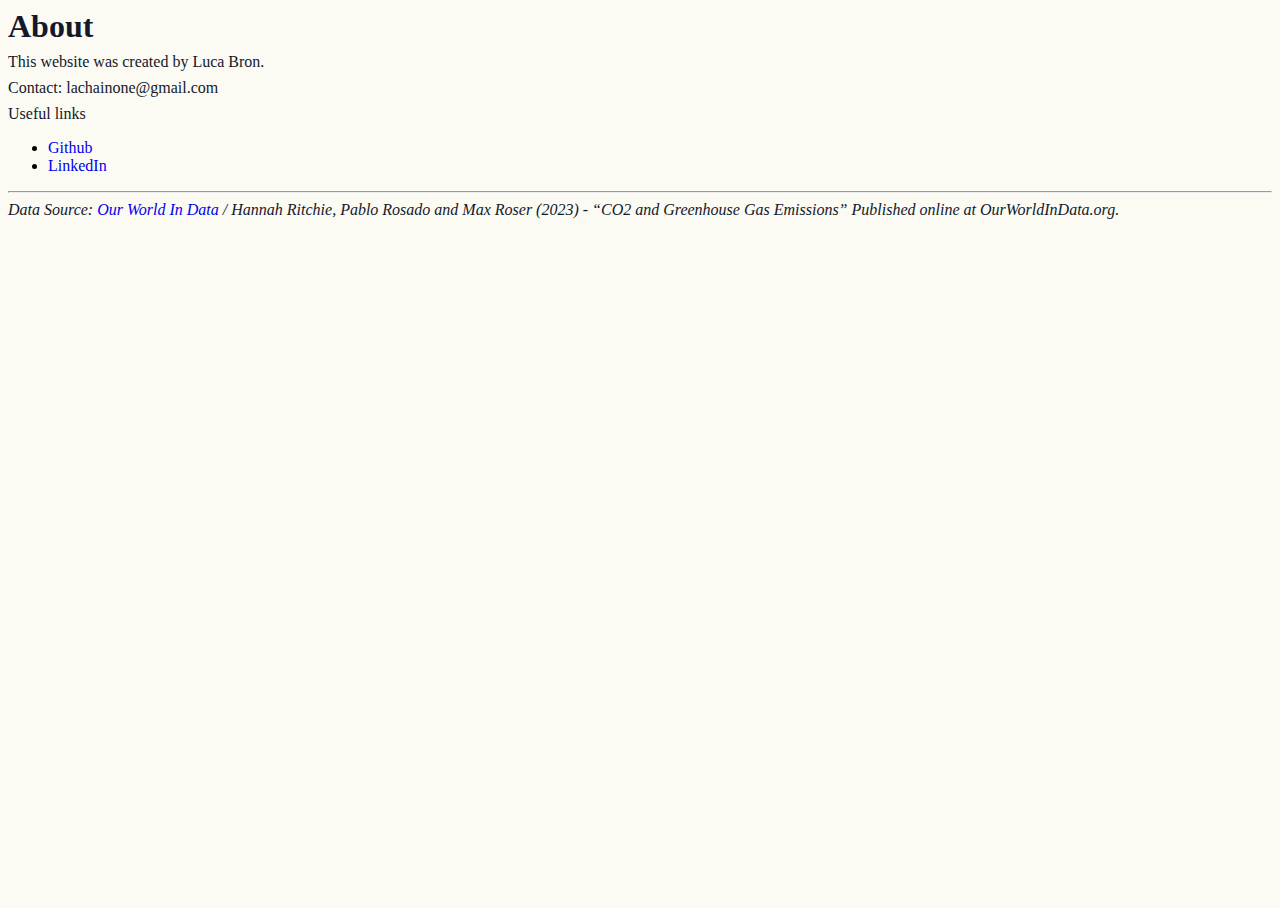
<file: about.html>
<!DOCTYPE html>
<html lang="en">
<head>
	<meta charset='utf-8'>
	<meta name="description" content="About page of Map Vizualisation of CO2 emissions by country towards their objectives to net-zero 2050">
	<meta name="author" content="Luca Bron">
	<title>About &ndash; Objective net-zero 2050</title>
	<link rel="stylesheet" type="text/css" href="style.css" />
</head>
<body>
	<h1>About</h1>
	<p>This website was created by Luca Bron.</p>
	<p>Contact: lachainone@gmail.com</p>
	<p>Useful links</p>
	<ul>
		<!--<li><a href="cv/Luca Bron – Curriculum Vitae.html">Curriculum Vitae</a></li>-->
		<li><a href="https://github.com/lucabron/netzero">Github</a></li>
		<li><a href="https://www.linkedin.com/in/luca-bron/">LinkedIn</a></li>
	</ul>
	<hr>
	<p><cite>Data Source: <a href='https://github.com/owid/co2-data'>Our World In Data</a> / Hannah Ritchie, Pablo Rosado and Max Roser (2023) - “CO2 and Greenhouse Gas Emissions” Published online at OurWorldInData.org.</cite></p>
	
</body>
</html>
</file>
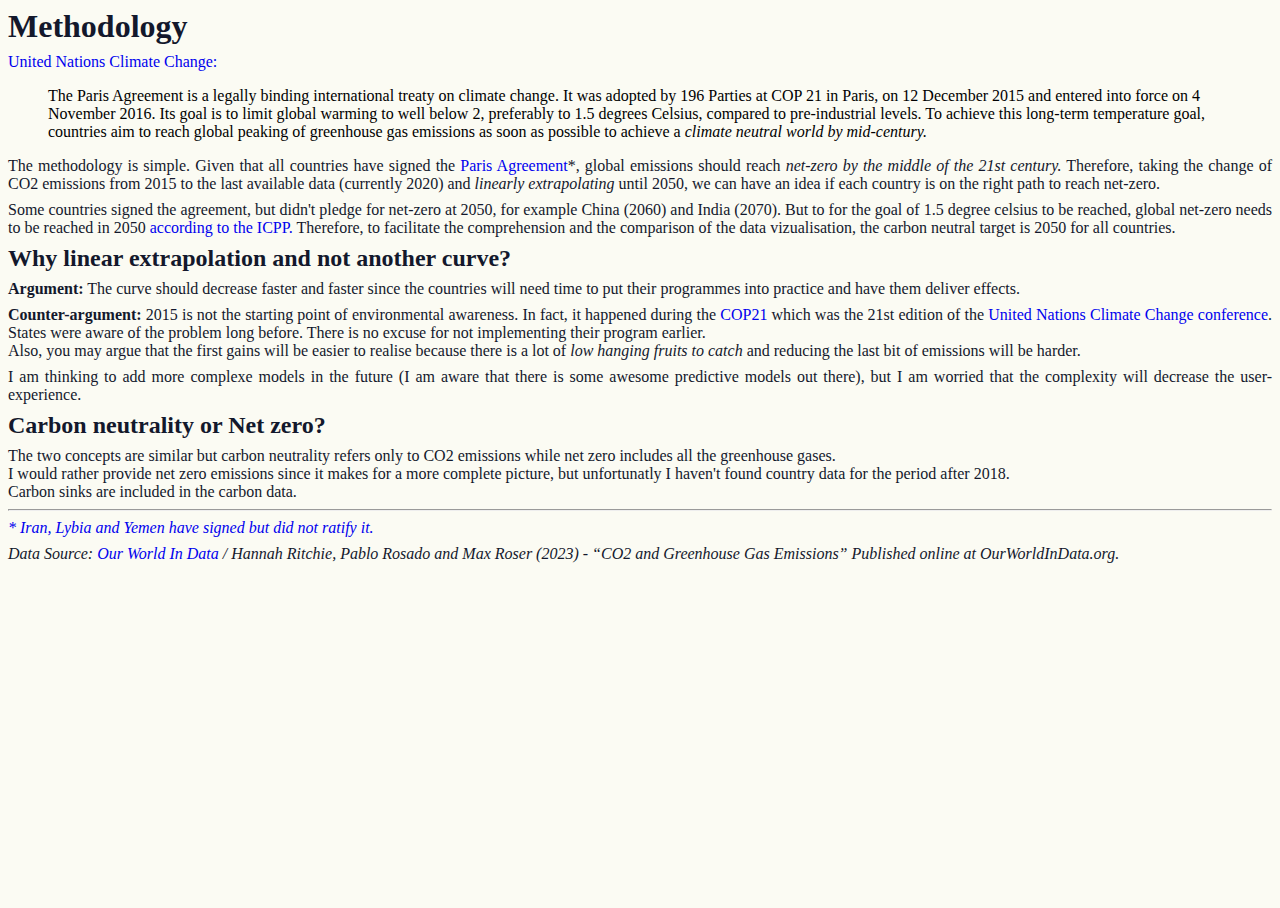
<file: methodology.html>
<!DOCTYPE html>
<html lang="en">
<head>
	<meta charset='utf-8'>
	<meta name="description" content="Methodology page of Map Vizualisation of CO2 emissions by country towards their objectives to net-zero 2050">
	<meta name="author" content="Luca Bron">
	<title>Methodology &ndash; Objective net-zero 2050</title>
	<link rel="stylesheet" type="text/css" href="style.css" />
</head>
<body>
	<h1>Methodology</h1>
	<p><a href='https://unfccc.int/process-and-meetings/the-paris-agreement/the-paris-agreement'>United Nations Climate Change:</a></p>
	<blockquote>The Paris Agreement is a legally binding international treaty on climate change. It was adopted by 196 Parties at COP 21 in Paris, on 12 December 2015 and entered into force on 4 November 2016.
	Its goal is to limit global warming to well below 2, preferably to 1.5 degrees Celsius, compared to pre-industrial levels.
	To achieve this long-term temperature goal, countries aim to reach global peaking of greenhouse gas emissions as soon as possible to achieve a <em>climate neutral world by mid-century.</em>
	</blockquote>
	<p>The methodology is simple. Given that all countries have signed the <a href="https://en.wikipedia.org/wiki/Paris_Agreement">Paris Agreement</a>*,
	global emissions should reach <em>net-zero by the middle of the 21st century.</em>
	Therefore, taking the change of CO2 emissions from 2015 to the last available data (currently 2020) and <em>linearly extrapolating</em> until 2050,
	we can have an idea if each country is on the right path to reach net-zero.</p>
	<p>Some countries signed the agreement, but didn't pledge for net-zero at 2050, for example China (2060) and India (2070).
	But to for the goal of 1.5 degree celsius to be reached, global net-zero needs to be reached in 2050 <a href="https://www.ipcc.ch/sr15/chapter/spm/">according to the ICPP.</a>
	Therefore, to facilitate the comprehension and the comparison of the data vizualisation, the carbon neutral target is 2050 for all countries.</p>
	
	<h2>Why linear extrapolation and not another curve?</h2>
	<p><b>Argument:</b> The curve should decrease faster and faster since the countries will need time to put their programmes into practice and have them deliver effects.</p>
	<p><b>Counter-argument:</b> 2015 is not the starting point of environmental awareness.
	In fact, it happened during the <a href='https://en.wikipedia.org/wiki/COP21'>COP21</a> which was the 21st edition of the <a href=https://en.wikipedia.org/wiki/United_Nations_Climate_Change_conference>United Nations Climate Change conference</a>.
	States were aware of the problem long before. There is no excuse for not implementing their program earlier.<br>
	Also, you may argue that the first gains will be easier to realise because there is a lot of <i>low hanging fruits to catch</i> and reducing the last bit of emissions will be harder.</p>
	<p>I am thinking to add more complexe models in the future (I am aware that there is some awesome predictive models out there), but I am worried that the complexity will decrease the user-experience.</p>
	
	<h2>Carbon neutrality or Net zero?</h2>
	<p>The two concepts are similar but carbon neutrality refers only to CO2 emissions while net zero includes all the greenhouse gases.<br>
	I would rather provide net zero emissions since it makes for a more complete picture, but unfortunatly I haven't found country data for the period after 2018.<br>
	Carbon sinks are included in the carbon data.</p>
	
	<hr>
	<p><i><a href="https://en.wikipedia.org/wiki/List_of_parties_to_the_Paris_Agreement">* Iran, Lybia and Yemen have signed but did not ratify it.</a></i></p>
	
	<p><cite>Data Source: <a href='https://github.com/owid/co2-data'>Our World In Data</a> / Hannah Ritchie, Pablo Rosado and Max Roser (2023) - “CO2 and Greenhouse Gas Emissions” Published online at OurWorldInData.org.</cite></p>
	
</body>
</html>
</file>
<file: style.css>
/*.leaflet-container{background-color:#c5e8ff;}*/
html,body{
	height: 100%;
	background-color: #FBFBF3;
}

p, h1, h2
{
	text-align: justify;
	margin-bottom: 8px;
	margin-top: 8px;
	color: #13182C;
}
a:visited, a:active, a:link{
  text-decoration: none;
}
#graph{
	height: 75%;
	min-height: 400px;
}
iframe{
	width: 100%;
	height: 100%;
}

/*#map{
	height: 100%;
	width: 100%;
}*/
</file>
<file: datatables.css>
table.dataTable {
  table-layout: fixed;
  width: 100%:
}
th{
	background-color: #f2f2f2;
}

th, tr {
	text-align: center;
}
</file>
